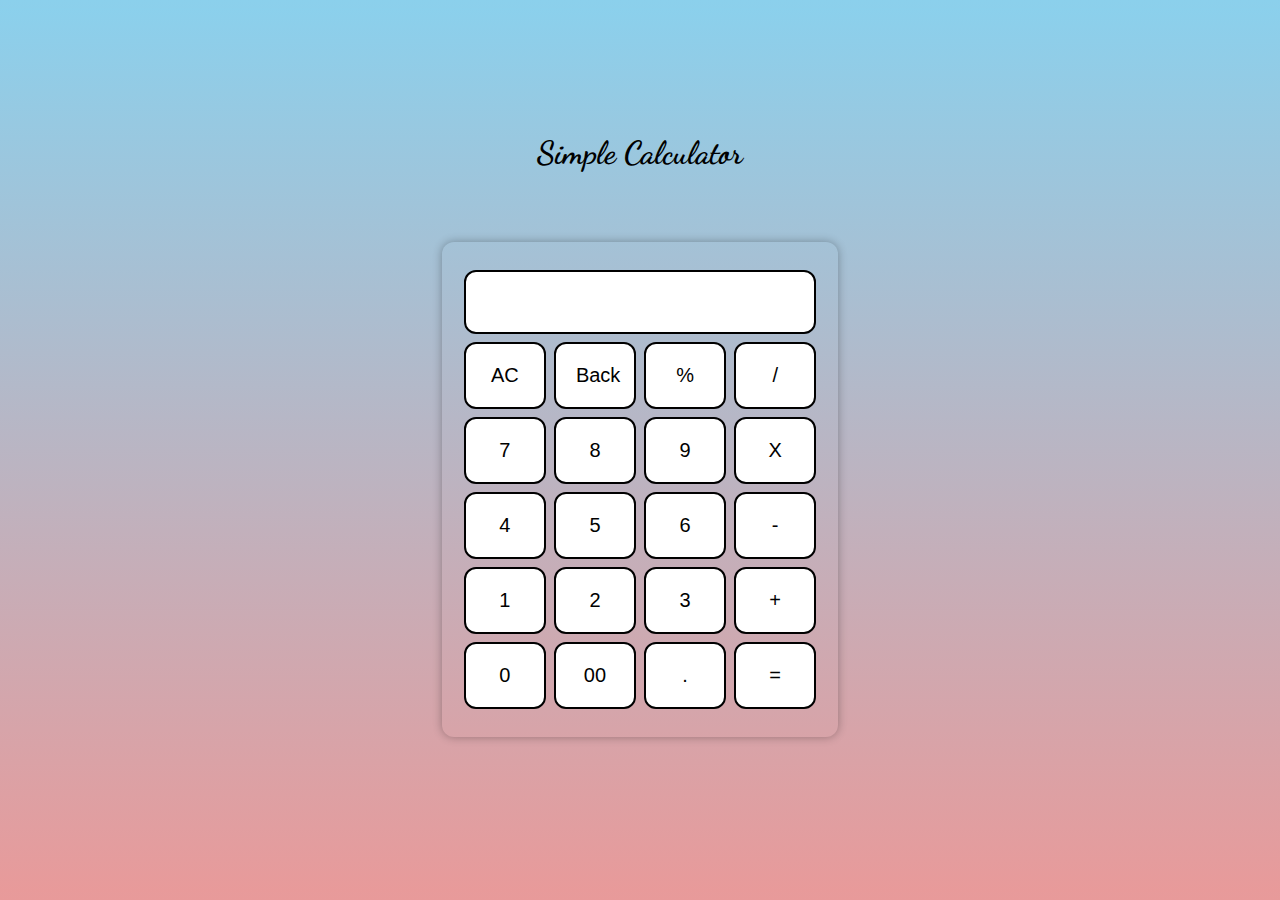
<file: Html Css Js Projects/Calculator/index.html>
<!DOCTYPE html>
<html lang="en">
<head>
    <meta charset="UTF-8">
    <meta name="viewport" content="width=device-width, initial-scale=1.0">
    <title>Calculator</title>
    <link rel="stylesheet" href="styles.css">
    <link rel="stylesheet" href="utils.css">
    
</head>
<body>
    <h1 class="text-center">Simple Calculator</h1>
    <div class="main-container">
        <div class="container">
            <div class="row">
                <input type="text">
            </div>
            <div class="row">
                <button class="button">AC</button>
                <button class="button">Back</button>
                <button class="button">%</button>
                <button class="button">/</button>
            </div>
            <div class="row">
                <button class="button">7</button>
                <button class="button">8</button>
                <button class="button">9</button>
                <button class="button">X</button>
            </div>
            <div class="row">
                <button class="button">4</button>
                <button class="button">5</button>
                <button class="button">6</button>
                <button class="button">-</button>
            </div>
            <div class="row">
                <button class="button">1</button>
                <button class="button">2</button>
                <button class="button">3</button>
                <button class="button">+</button>
            </div>
            <div class="row">
                <button class="button">0</button>
                <button class="button">00</button>
                <button class="button">.</button>
                <button class="button">=</button>
            </div>
        </div>
    </div>
    <script src="scripts.js"></script> 
</body>
</html>
</file>
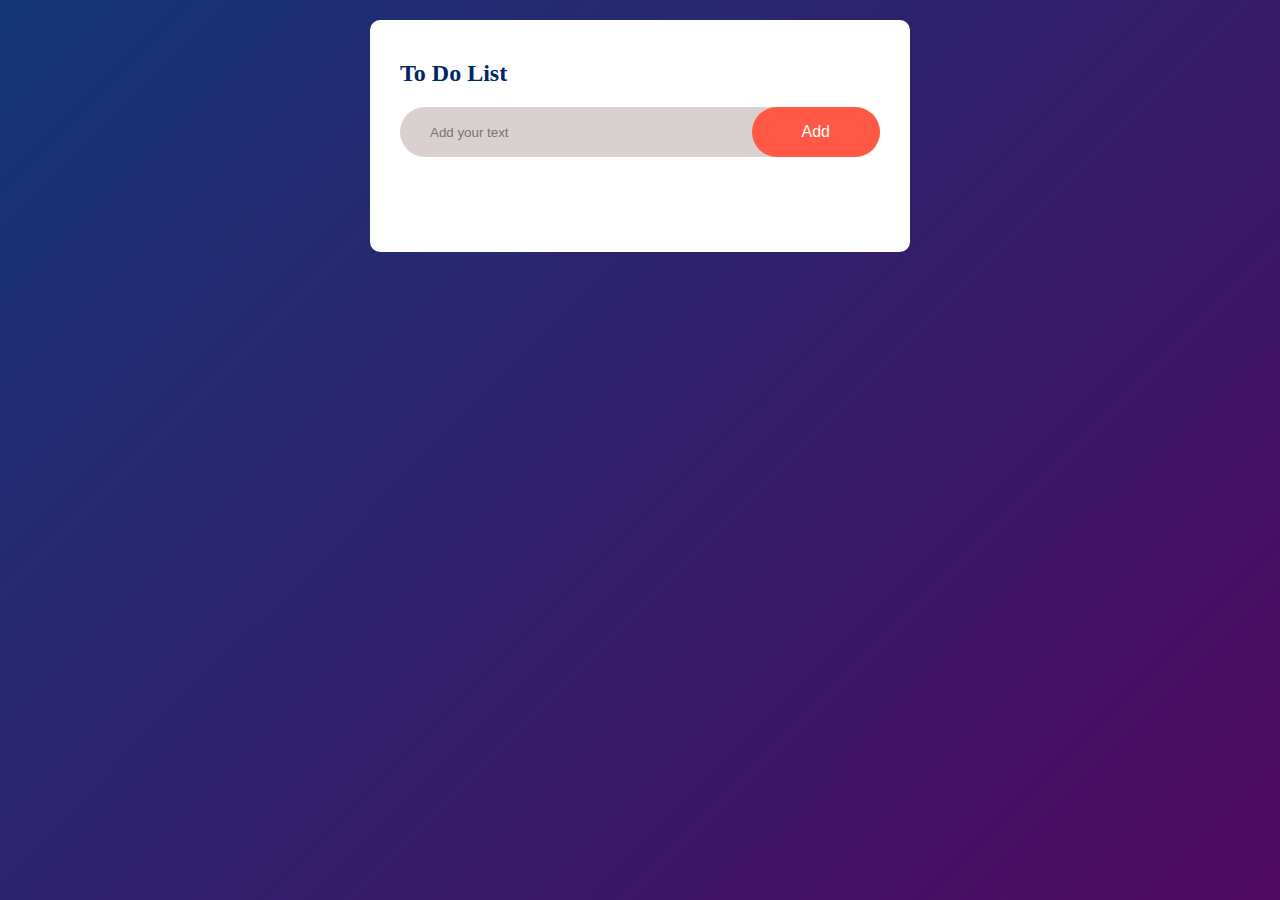
<file: Html Css Js Projects/To Do App/index.html>
<!DOCTYPE html>
<html lang="en">
<head>
    <meta charset="UTF-8">
    <meta name="viewport" content="width=device-width, initial-scale=1.0">
    <title>To Do List</title>
    <link rel="stylesheet" href="style.css">
</head>
<body>
    <div class="container">
        <div class="todoapp">
            <h2>To Do List</h2>
            <!-- <img src="" alt=""> -->
            <div class="row">
                <input type="text" placeholder="Add your text" id="input-box">
                <button onclick="addTask()" >Add</button>
            </div>
            <ul id="list-container">
                <!-- <li class="checked">Task 1</li>
                <li>Task 2</li>
                <li>Task 3</li> -->
            </ul>
        </div>
    </div>
    <script src="script.js"></script>
</body>
</html>
</file>
<file: Html Css Js Projects/Calculator/styles.css>
@import url('https://fonts.googleapis.com/css2?family=Dancing+Script:wght@600&family=Delius+Unicase:wght@400;700&display=swap');
html, body {
    height: 100%;
    width: 100%;
    font-family: "Dancing Script", cursive;
    display: flex;
    flex-direction: column; /* Stack h1 and calculator vertically */
    justify-content: center;
    align-items: center;
    background: linear-gradient(rgb(139, 208, 236), rgb(232, 154, 154));
}

/* Center h1 properly above the calculator */
h1 {
    font-size: 2rem;
    text-align: center;
    margin-bottom: 20px; /* Space between h1 and calculator */
    font-size: 32px; /* Make it stand out */
    position: relative;
    top: -50px; /* Move h1 slightly upward */
}

/* Center calculator container */
.container {
    padding: 20px;
    border-radius: 12px;
    box-shadow: 0px 0px 10px rgba(0, 0, 0, 0.3);
    max-width: 400px;
    width: 100%;
}

/* Add spacing between buttons */
.row {
    display: flex;
    justify-content: space-between;
    gap: 8px; /* Adds uniform spacing between buttons */
    margin: 8px 0;
}

/* Styling input field */
.row input {
    width: 100%;
    padding: 16px;
    border: 2px solid black;
    border-radius: 12px;
    font-size: 24px;
    text-align: right;
}

/* Ensure buttons are uniform */
.button {
    flex: 1;
    padding: 20px;
    font-size: 20px;
    border: 2px solid black;
    border-radius: 12px;
    cursor: pointer;
    text-align: center;
    background-color: white;
    transition: 0.3s;
    box-sizing: border-box;
    min-width: 80px;
    min-height: 60px;
    transition: transform 0.1s ease-in-out; 
}

/* Hover effect */
.button:hover {
    background-color: lightgray;
}
.button-clicked {
    transform: scale(0.9);
}

/* Responsive Design */
@media (max-width: 500px) {
    .container {
        max-width: 90%;
    }

    h1 {
        font-size: 28px;
        margin-bottom: 15px;
        top: -30px; /* Adjust positioning for smaller screens */
    }

    .button {
        font-size: 18px;
        min-width: 60px;
        min-height: 50px;
    }

    .row input {
        font-size: 20px;
    }
}
</file>
<file: Html Css Js Projects/Calculator/utils.css>
.text-center{
    text-align: center;
}
.bg-sky{
    background-color: skyblue;
}
.main-container{
    
}
.main-container{
    display: flex;
    align-items: center;
    justify-content: center;
}
.bg-red{
    background-color: red;
}
.row{
    margin: 8px 2px;
}
.row input{
    width: 100%;
    margin: 0;
    padding: 16px 0;
    border: 2px solid black;
    border-radius: 12px;
    font-size: 24px;
}
</file>
<file: Html Css Js Projects/To Do App/style.css>
*{
    margin: 0;
    padding: 0;
    box-sizing: border-box;
}
.container{
    width: 100%;
    min-height: 100vh;
    background: linear-gradient(135deg, #153677, #4e085f);
    padding: 10px;
}
.todoapp{
    width: 100%;
    max-width: 540px;
    background: #fff;
    margin: 10px auto 20px;
    padding: 40px 30px 70px;
    border-radius: 10px;

    h2{
        color: #002765;
        display: flex;
        align-items: center;
        margin-bottom: 20px;
    }
}
.row{
    display: flex;
    align-items: center;
    justify-content: center;
    background: rgb(217, 208, 208);
    padding-left: 20px;
    border-radius: 30px;
    margin-bottom: 25px;
}
input{
    flex: 1;
    border: none;
    outline: none;
    background: transparent;
    padding: 10PX;
    font-weight: 14px;
}
button{
    border: none;
    outline: none;
    padding: 16px 50px;
    background: #ff5945;
    color: #fff;
    font-size: 16px;
    cursor: pointer;
    border-radius: 40px;
}
ul li{
    list-style: none;
    font-size: 17px;
    padding: 12px 8px 12px 50px;
    user-select: none;
    cursor: pointer;
    position: relative;
}
ul li::before{
    content: "";
    position: absolute;
    height: 28px;
    width: 28px;
    border-radius: 50%;
    background-image: url(unchecked.png);
    background-size: cover;
    background-position: center;
    top: 12px;
    left: 8px;
}
ul li.checked{
    color: #555;
    text-decoration: line-through;
}
ul li.checked::before{
    background-image: url(check-box.png);
}
ul li span{
    position: absolute;
    right: 0;
    top: 5px;
    width: 40px;
    height: 40px;
    font-size: 22px;
    color: #555;
    line-height: 40px;
    text-align: center;
    border-radius: 50%;
}
ul li span:hover{
    background: #cccdd0;
}
</file>
